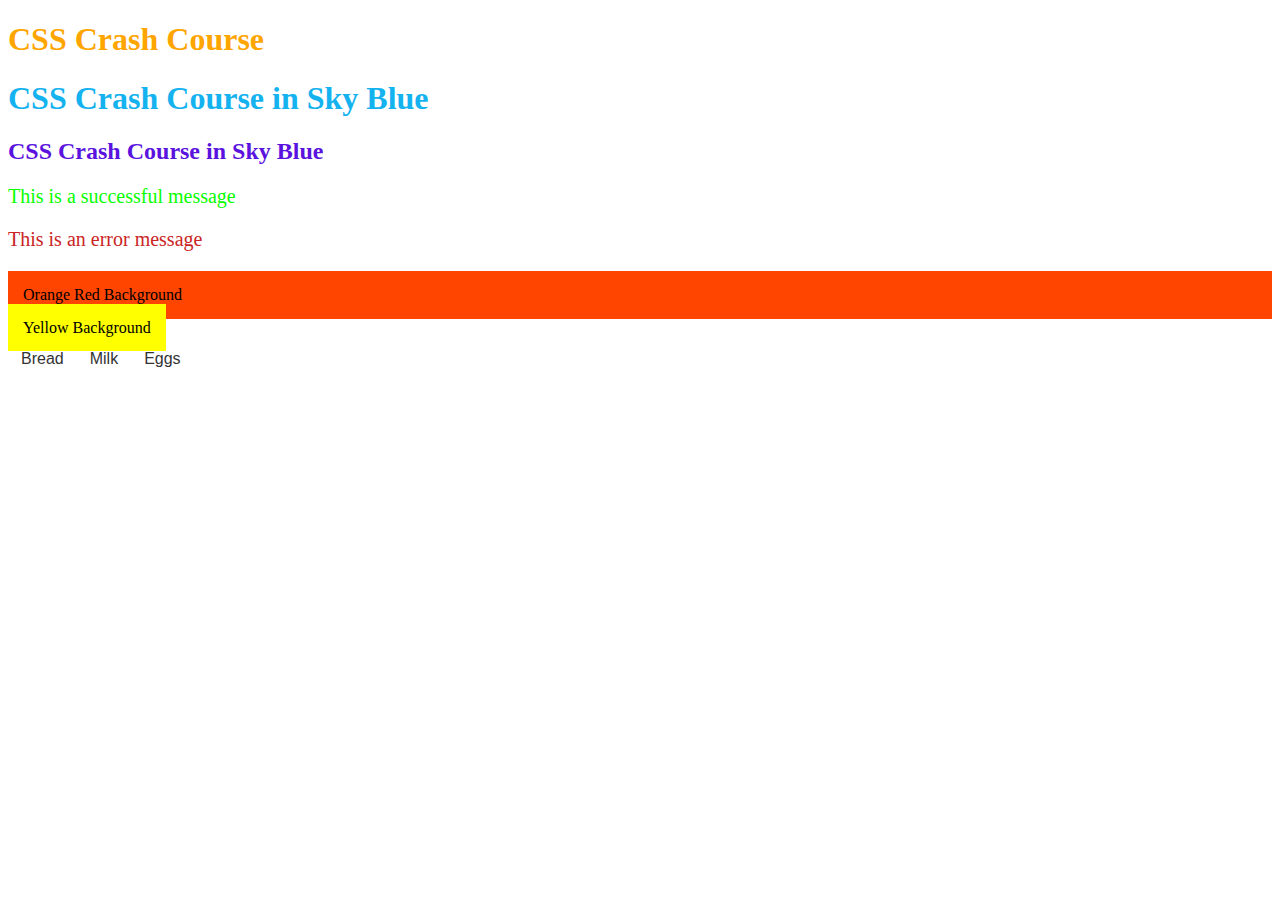
<file: index.html>
<!DOCTYPE html>
<html lang="en">
  <head>
    <meta charset="UTF-8" />
    <meta name="viewport" content="width=device-width, initial-scale=1.0" />
    <title>CSS Crash Course</title>
    <style>
      h1 {
        color: rgb(21, 178, 240);
      }
    </style>
    <link rel="stylesheet" href="styles.css" />
  </head>
  <body>
    <h1 style="color: orange">CSS Crash Course</h1>
    <h1>CSS Crash Course in Sky Blue</h1>
    <h2>CSS Crash Course in Sky Blue</h2>
    <div class="font">
      <p class="success">This is a successful message</p>
      <p class="error">This is an error message</p>
    </div>

    <div class="orange-red">Orange Red Background</div>
    <span class="yellow">Yellow Background</span>

    <ul class="cake">
      <li>Bread</li>
      <li>Milk</li>
      <li>Eggs</li>
    </ul>
  </body>
</html>
</file>
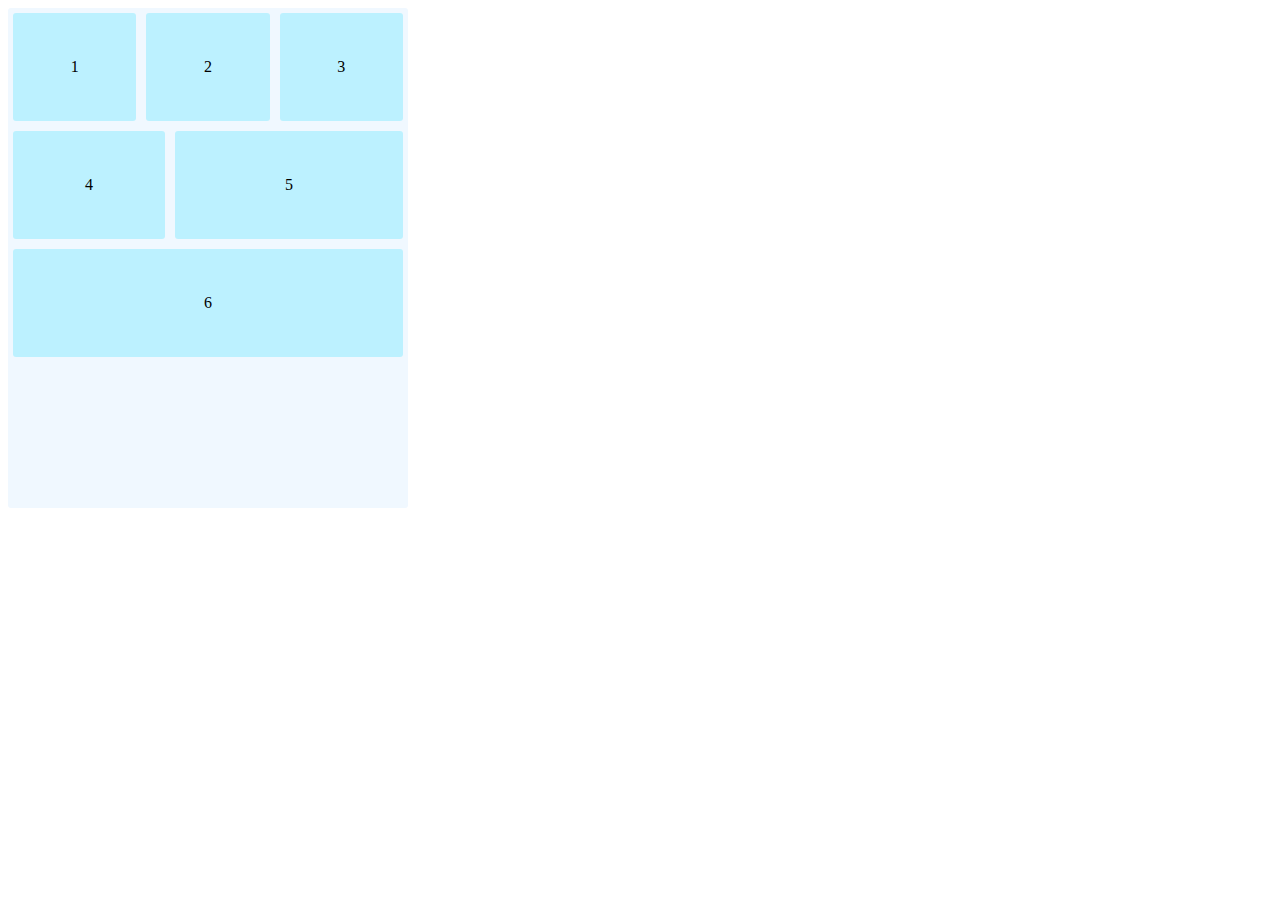
<file: flex.html>
<!DOCTYPE html>
<html lang="en">
  <head>
    <meta charset="UTF-8" />
    <meta name="viewport" content="width=device-width, initial-scale=1.0" />
    <title>Flexbox</title>
    <link rel="stylesheet" href="./flex.css" />
  </head>
  <body>
    <div class="container">
      <div class="item one">1</div>
      <div class="item two">2</div>
      <div class="item three">3</div>
      <div class="item four">4</div>
      <div class="item five">5</div>
      <div class="item six">6</div>
    </div>
  </body>
</html>
</file>
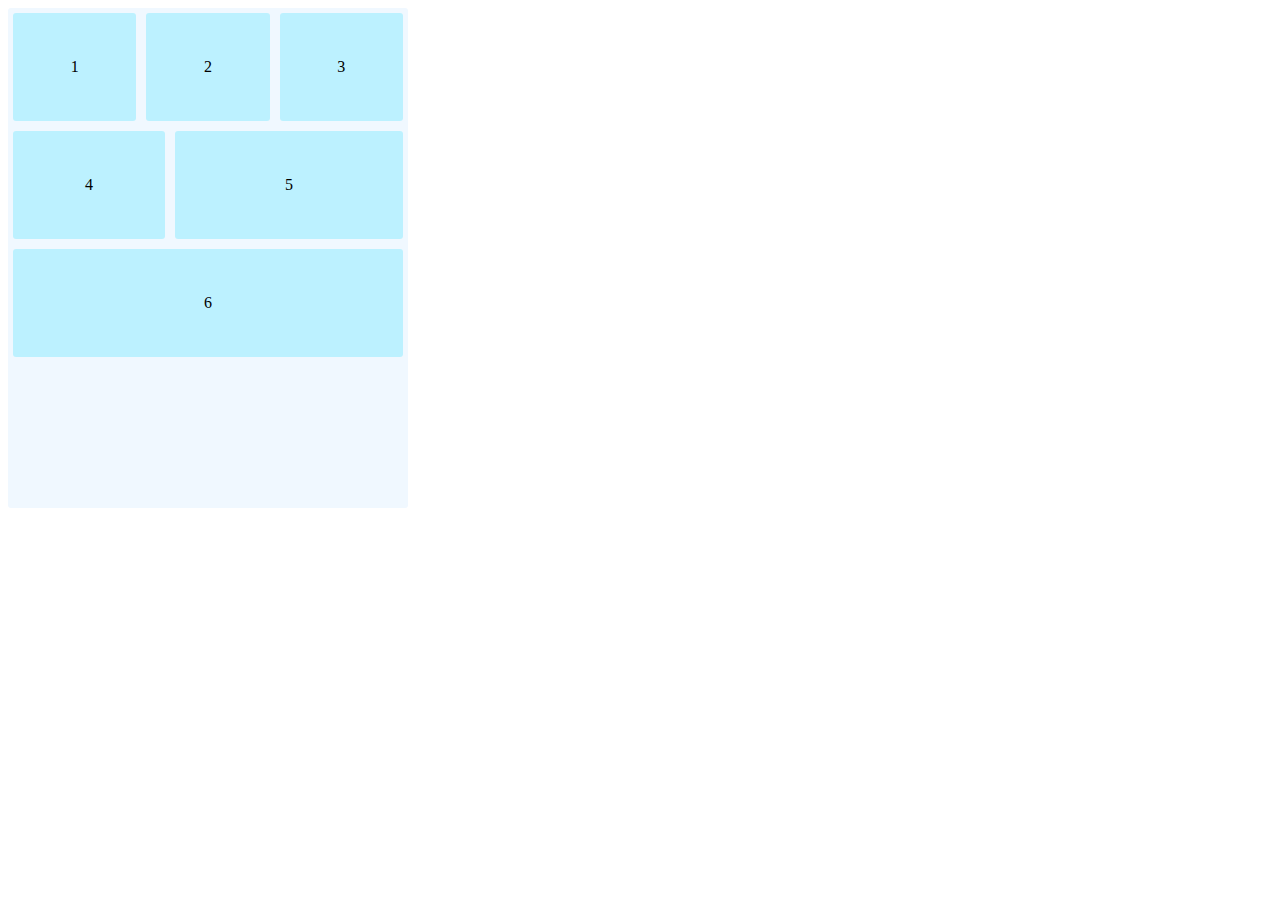
<file: Html/flex.html>
<!DOCTYPE html>
<html lang="en">
  <head>
    <meta charset="UTF-8" />
    <meta name="viewport" content="width=device-width, initial-scale=1.0" />
    <title>Flexbox</title>
    <link rel="stylesheet" href="../Css/flex.css" />
  </head>
  <body>
    <div class="container">
      <div class="item one">1</div>
      <div class="item two">2</div>
      <div class="item three">3</div>
      <div class="item four">4</div>
      <div class="item five">5</div>
      <div class="item six">6</div>
    </div>
  </body>
</html>
</file>
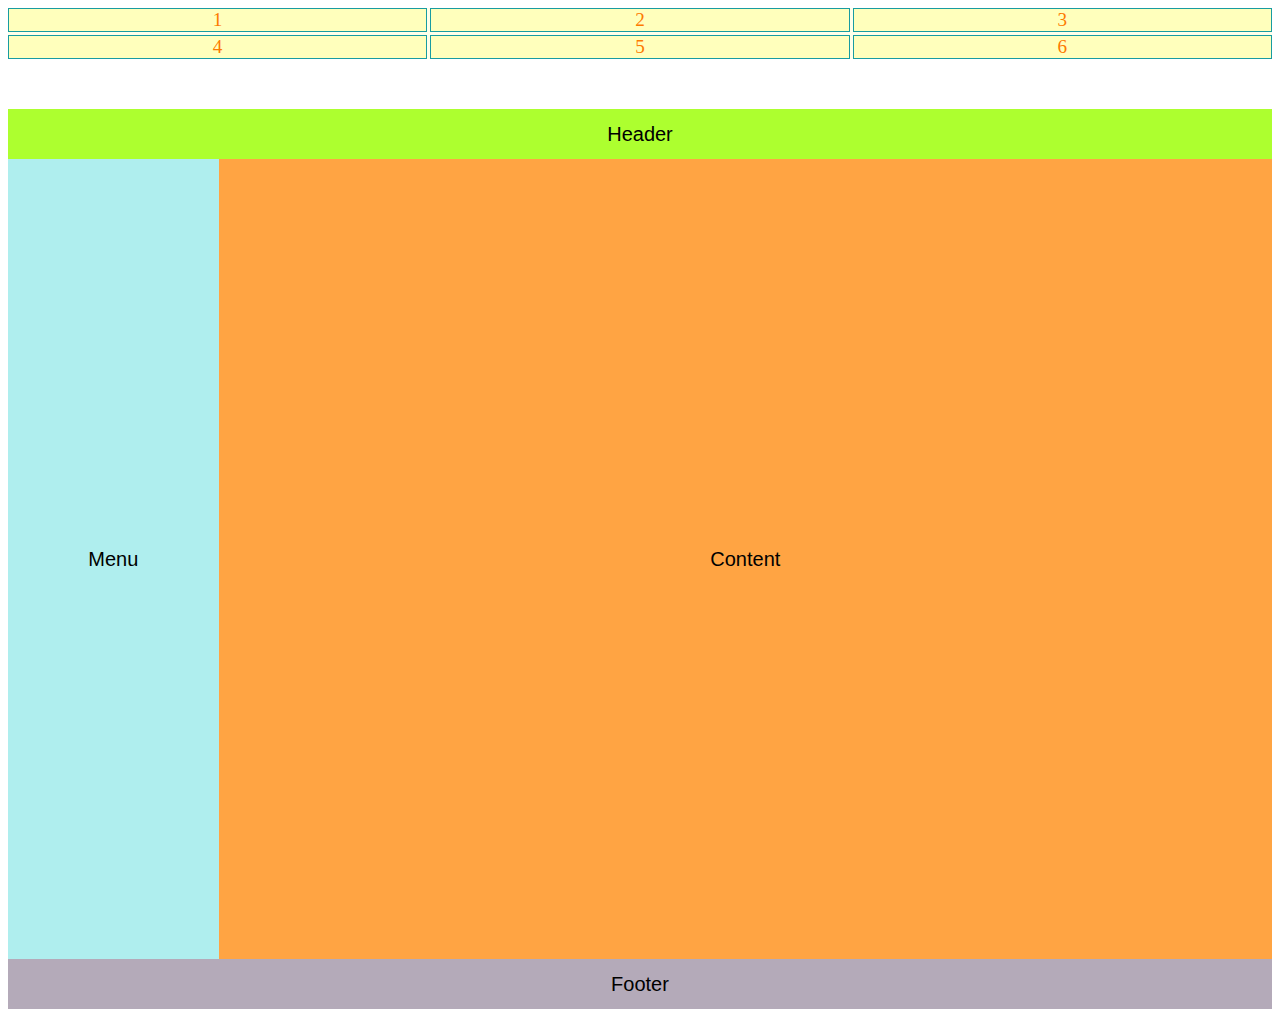
<file: Html/grid.html>
<!DOCTYPE html>
<html lang="en">
  <head>
    <meta charset="UTF-8" />
    <meta name="viewport" content="width=device-width, initial-scale=1.0" />
    <title>Grid practice</title>
    <link rel="stylesheet" href="../Css/grid.css" />
  </head>
  <body>
    <div class="container">
      <div>1</div>
      <div>2</div>
      <div>3</div>
      <div>4</div>
      <div>5</div>
      <div>6</div>
    </div>

    <div class="page-layout">
      <div class="header">Header</div>
      <div class="menu">Menu</div>
      <div class="content">Content</div>
      <div class="footer">Footer</div>
    </div>
  </body>
</html>
</file>
<file: styles.css>
h2 {
  color: rgb(90, 19, 222);
}

.font {
  font-size: 20px;
}
.font .success {
  color: rgb(9, 255, 0);
}
.font .error {
  color: rgb(202, 36, 36);
}

.orange-red {
  background-color: orangered;
  transition: opacity 0.3s ease, transform 0.2s ease;
  padding: 15px;
}
.orange-red:hover {
  display: inline;
}

.yellow {
  background-color: yellow;
  padding: 15px;
}
.yellow:hover {
  display: block;
}

.cake {
  list-style-type: none;
  margin: 0;
  padding: 0;
  display: flex;
  flex-direction: row;
  font-family: Verdana, Geneva, Tahoma, sans-serif;
}
.cake li {
  margin: 10px 10px;
  cursor: pointer;
  color: rgb(51, 51, 51);
  padding: 3px;
}
.cake li:hover {
  color: #000;
  text-decoration: underline;
}

table {
  font-family: Verdana, Geneva, Tahoma, sans-serif;
  border-collapse: collapse;
  border-bottom: 1px solid #ccc;
  width: 60%;
}
table th,
table td {
  font-size: 14px;
  padding: 10px;
}
table th {
  border-bottom: 3px solid #535353;
}
table td {
  color: #2d2d2d;
  border-bottom: 1px solid #535353;
  text-align: center;
}

tbody tr td:hover {
  color: #000000;
}
tbody tr:hover {
  background-color: #ececec;
}

.header {
  position: fixed;
  top: 50px;
  right: 50px;
}

/*# sourceMappingURL=styles.css.map */
</file>
<file: flex.css>
.container {
  width: 400px;
  height: 500px;
  background-color: aliceblue;
  border-radius: 3px;
  display: flex;
  flex-wrap: wrap;
  justify-content: center;
  align-items: stretch;
  align-content: flex-start;
}
.container .item {
  flex-basis: 100px;
  height: 100px;
  background-color: rgb(188, 241, 255);
  border-radius: 3px;
  padding: 4px;
  margin: 5px;
  flex-grow: 1;
  display: flex;
  justify-content: center;
  align-items: center;
}
.container .five,
.container .six {
  min-width: 220px;
}

/*# sourceMappingURL=flex.css.map */
</file>
<file: Css/flex.css>
.container {
  width: 400px;
  height: 500px;
  background-color: aliceblue;
  border-radius: 3px;
  display: flex;
  flex-wrap: wrap;
  justify-content: center;
  align-items: stretch;
  align-content: flex-start;
}
.container .item {
  flex-basis: 100px;
  height: 100px;
  background-color: rgb(188, 241, 255);
  border-radius: 3px;
  padding: 4px;
  margin: 5px;
  flex-grow: 1;
  display: flex;
  justify-content: center;
  align-items: center;
}
.container .five,
.container .six {
  min-width: 220px;
}

/*# sourceMappingURL=flex.css.map */
</file>
<file: Css/grid.css>
.container {
  background-color: rgb(255, 255, 233);
  display: grid;
  grid-template-columns: repeat(3, 1fr);
  grid-gap: 3px;
  margin-bottom: 50px;
}
.container div {
  color: rgb(253, 122, 0);
  background-color: rgb(255, 255, 188);
  font-size: 120%;
  border: 1px solid rgb(24, 156, 161);
  display: flex;
  justify-content: center;
}

.page-layout {
  font-family: "Segoe UI", Tahoma, Geneva, Verdana, sans-serif;
  font-size: 20px;
  font-weight: 500;
  height: 100vh;
  display: grid;
  grid-template-columns: repeat(12, 1fr);
  grid-template-rows: 50px auto 50px;
  grid-template-areas: "header header header header header header header header header header header header" "menu menu content content content content content content content content content content" "footer footer footer footer footer footer footer footer footer footer footer footer";
}
.page-layout .header {
  background-color: greenyellow;
  padding: 5px;
  grid-area: header;
}
.page-layout .menu {
  background-color: paleturquoise;
  padding: 5px;
  grid-area: menu;
}
.page-layout .content {
  background-color: rgb(255, 164, 67);
  padding: 5px;
  grid-area: content;
}
.page-layout .footer {
  background-color: rgb(180, 170, 185);
  padding: 5px;
  grid-area: footer;
}
.page-layout div {
  display: grid;
  justify-content: center;
  align-items: center;
}

@media screen and (max-width: 400px) {
  .page-layout {
    grid-template-areas: "header header header header header header menu menu menu menu menu menu" "content content content content content content content content content content content content" "footer footer footer footer footer footer footer footer footer footer footer footer";
  }
}

/*# sourceMappingURL=grid.css.map */
</file>
